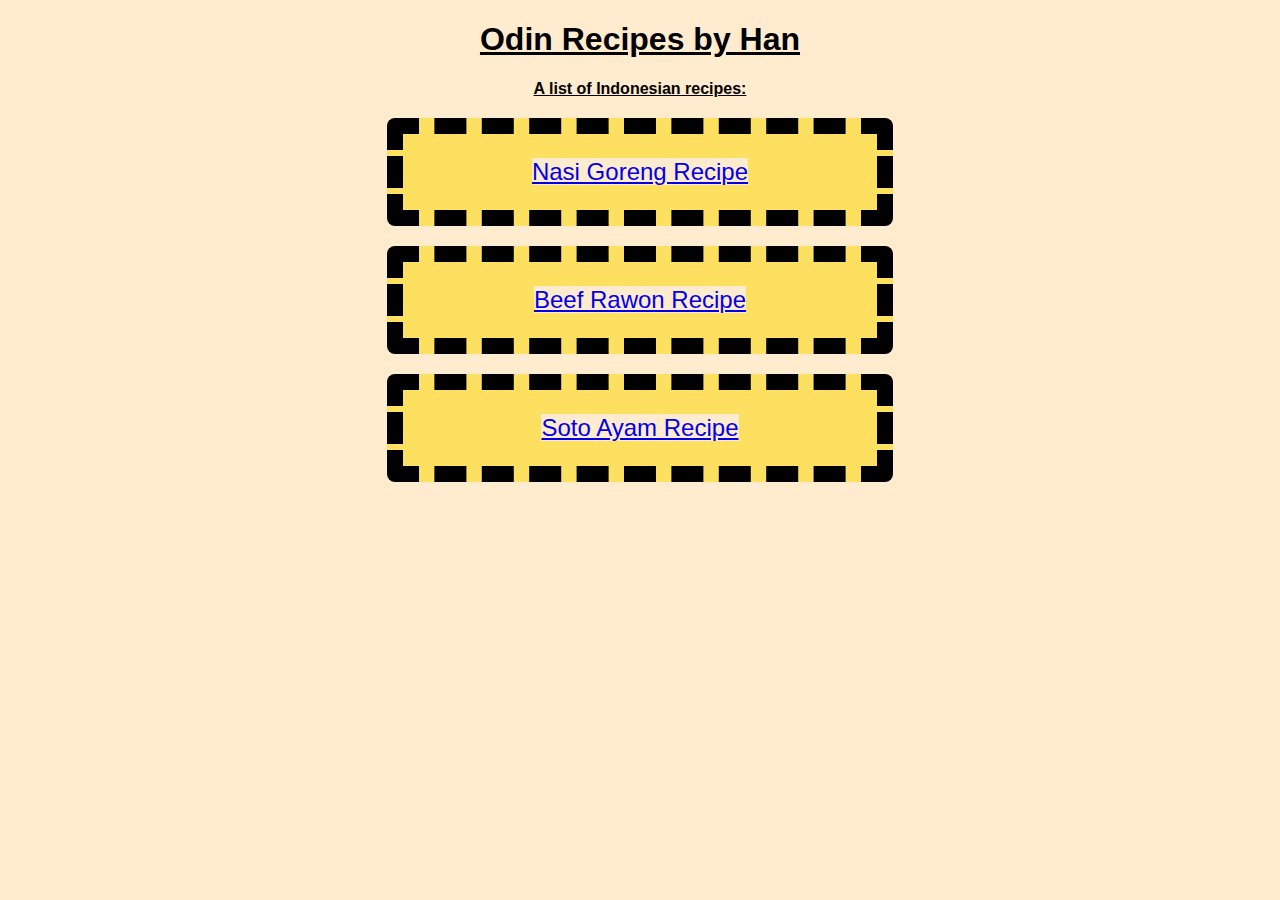
<file: index.html>
<!DOCTYPE html>
<html lang="en">
    <head >
    
    <link rel="stylesheet" href="style.css">
    <meta charset="UTF -8">
    <meta http-equiv="X-UA-Compatible" content="IE=edge">
    <meta name="viewport" content="width=device-width, initial-scale=1.0">
        <title>
            The Odin Project Recipes Website
        </title>

    </head>
    <body>
        <h1 class="ptitle">Odin Recipes by Han</h1>
        <h3 class="subhead"> A list of Indonesian recipes:</h3>
       
            
                <div class="menu">
                    <a href="recipes/nasi-goreng.html"> Nasi Goreng Recipe</a>
                </div>
                <div class="menu">
                    <a href="recipes/rawon.html"> Beef Rawon Recipe</a>
                </div>
                <div class="menu">
                    <a href="recipes/soto-ayam.html">Soto Ayam Recipe</a>
                </div>
          
        
        
        
    </body>


</html>
</file>
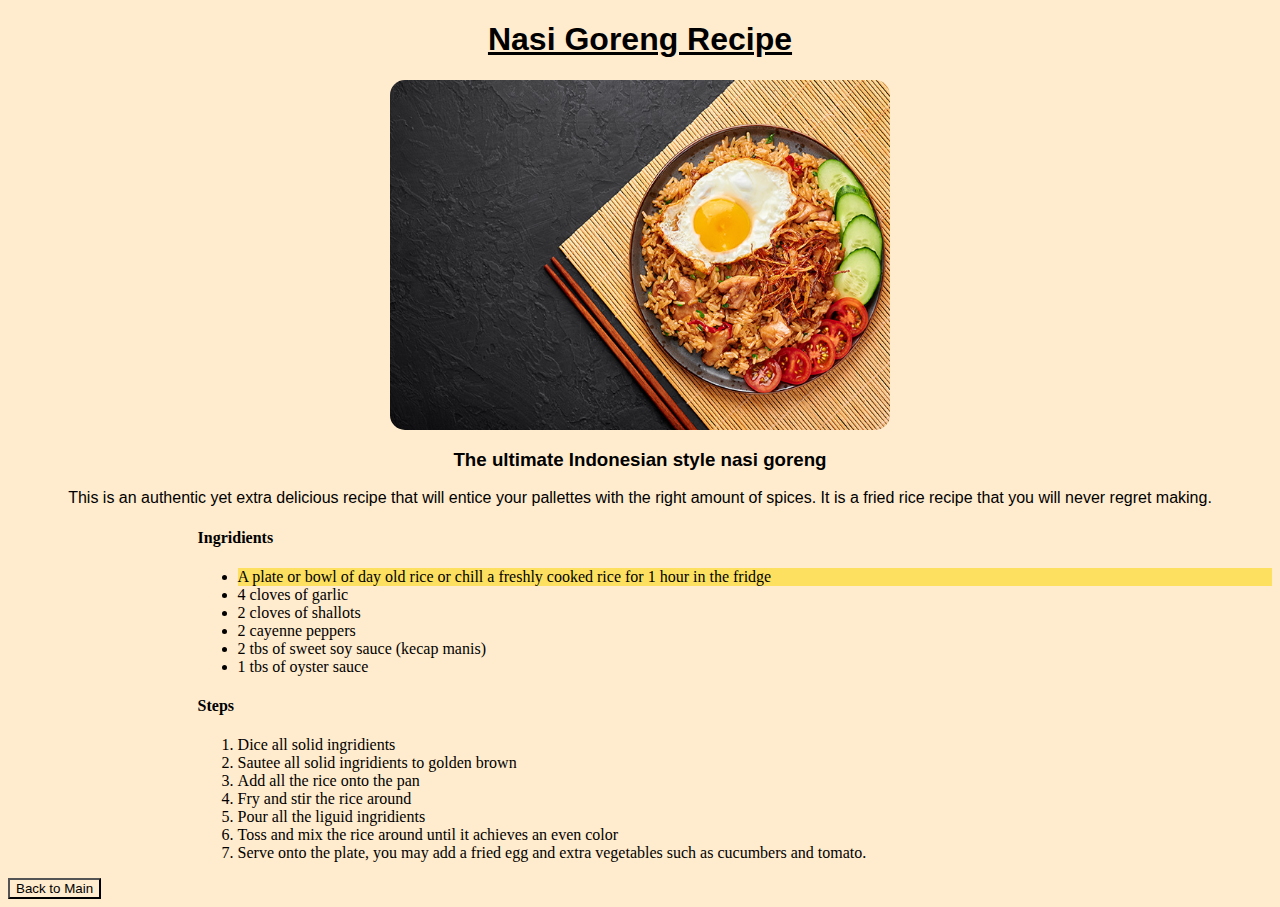
<file: recipes/nasi-goreng.html>
<!DOCTYPE html>
<html lang="en">
<head>
    <link rel="stylesheet" href="../style.css">
    <meta charset="UTF-8">
    <title>Nasi Goreng Recipe</title>
</head>
<body>
    <h1 class="ptitle">Nasi Goreng Recipe</h1>
    <img class="foodpic" src="nasi-goreng.jpg" alt="Delicious Nasi Goreng Picture" height="350" width="500">
    <div class="intro">
    <h3>The ultimate Indonesian style nasi goreng</h3>
        <p>This is an authentic yet extra delicious recipe that will entice your pallettes with the right amount of spices. It is a fried rice recipe that you will never regret making.</p>
    </div>
    <div class="inside">
    <h4>Ingridients</h4>
    <ul>
        <li id="dayold">A plate or bowl of day old rice or chill a freshly cooked rice for 1 hour in the fridge</li>
        <li>4 cloves of garlic</li>
        <li>2 cloves of shallots</li>
        <li>2 cayenne peppers</li>
        <li>2 tbs of sweet soy sauce (kecap manis)</li>
        <li>1 tbs of oyster sauce</li>
    
    </ul>
    <h4>Steps</h4>
    <ol>
        <li>Dice all solid ingridients</li>
        <li>Sautee all solid ingridients to golden brown</li>
        <li>Add all the rice onto the pan</li>
        <li>Fry and stir the rice around</li>
        <li>Pour all the liguid ingridients</li>
        <li>Toss and mix the rice around until it achieves an even color</li>
        <li>Serve onto the plate, you may add a fried egg and extra vegetables such as cucumbers and tomato.</li>


    </ol>
    </div>
</body>
<a href="../index.html"><button>Back to Main</button></a>
</html>
</file>
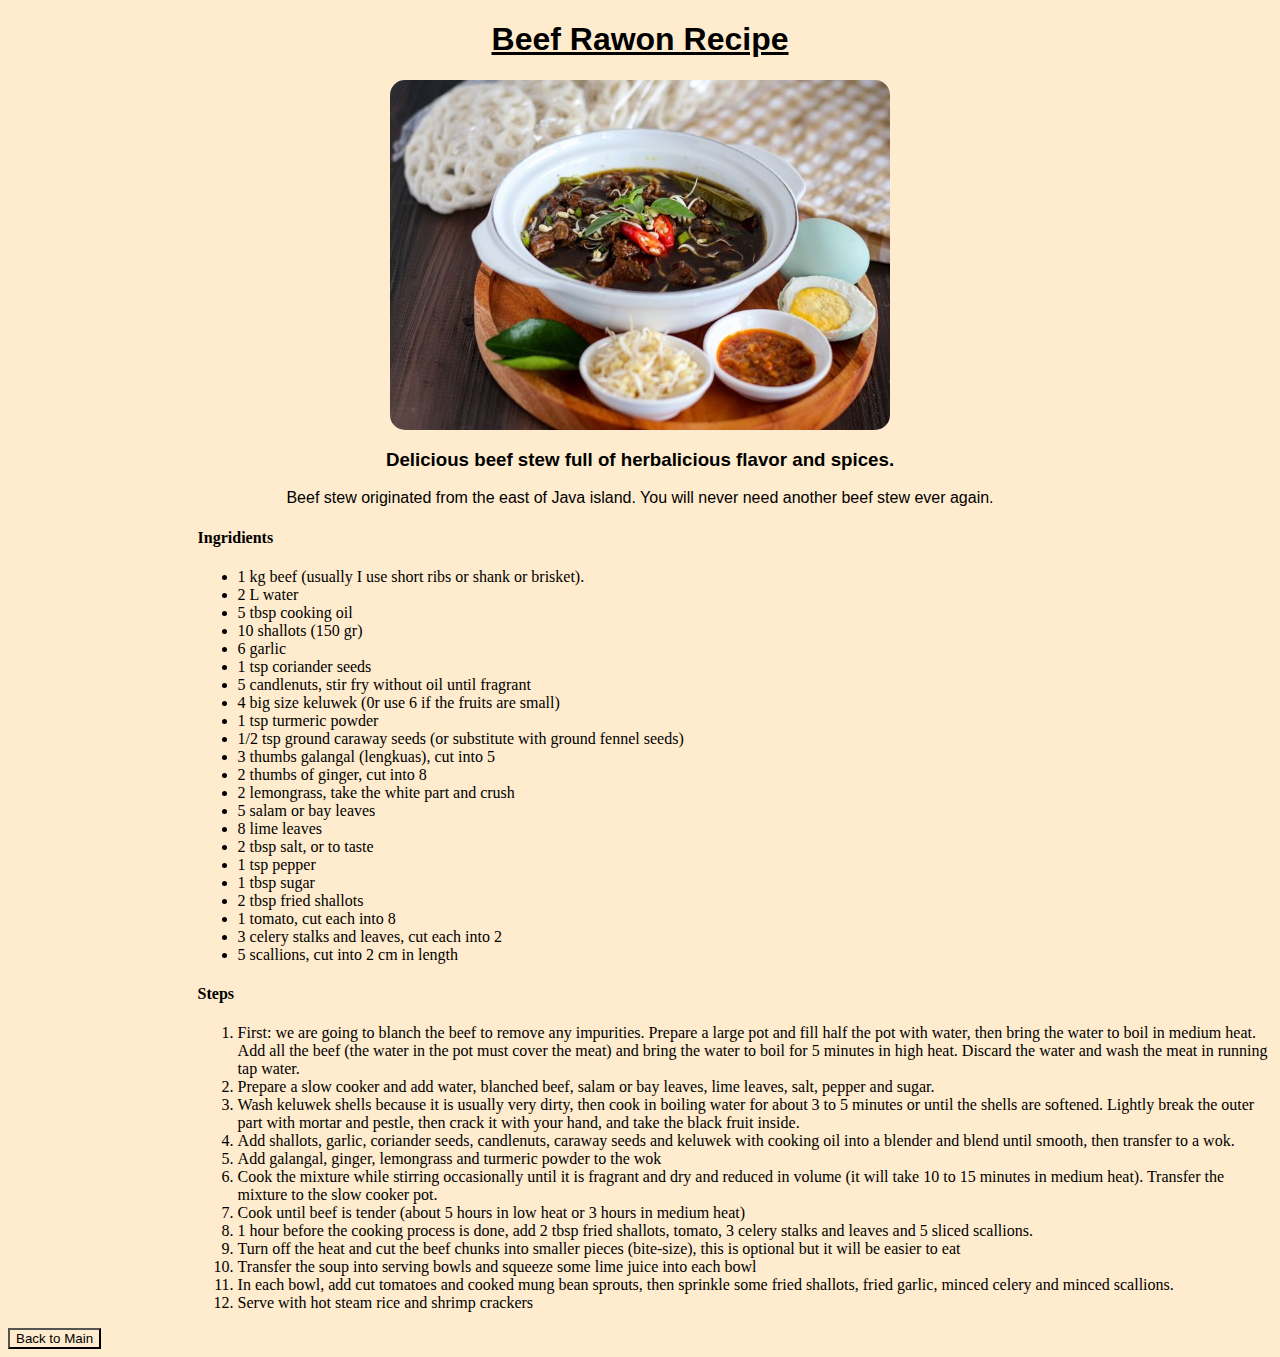
<file: recipes/rawon.html>
<!DOCTYPE html>

<html lang="en">
<head>
    <link rel="stylesheet" href="../style.css">
    <meta charset="UTF-8">
    <title>Beef Rawon Recipe</title>
</head>

<body>
    <h1 class="ptitle"> Beef Rawon Recipe</h1>
    <img src="rawon.jpg" height="350" width="500" alt="Delicious Rawin Picture">
    <div class="intro">
        <h3>Delicious beef stew full of herbalicious flavor and spices. </h3>
        <p>Beef stew originated from the east of Java island. You will never need another beef stew  ever again.</p>
    </div>
    <div class="inside">
    <h4>Ingridients</h4>
    <ul>
        <li>1 kg beef (usually I use short ribs or shank or brisket).</li>
        <li>2 L water</li>
        <li>5 tbsp cooking oil</li>
        <li>10 shallots (150 gr)</li>
        <li>6 garlic</li>
        <li>1 tsp coriander seeds</li>
        <li>5 candlenuts, stir fry without oil until fragrant</li>
        <li>4 big size keluwek (0r use 6 if the fruits are small)</li>
        <li>1 tsp turmeric powder</li>
        <li>1/2 tsp ground caraway seeds (or substitute with ground fennel seeds)</li>
        <li>3 thumbs galangal (lengkuas), cut into 5</li>
        <li>2 thumbs of ginger, cut into 8</li>
        <li>2 lemongrass, take the white part and crush</li>
        <li>5 salam or bay leaves</li>
        <li>8 lime leaves</li>
        <li>2 tbsp salt, or to taste</li>
        <li>1 tsp pepper</li>
        <li>1 tbsp sugar</li>
        <li> 2 tbsp fried shallots</li>
        <li>1 tomato, cut each into 8</li>
        <li>3 celery stalks and leaves, cut each into 2</li>
        <li>5 scallions, cut into 2 cm in length</li>
    </ul>
    <h4>Steps</h4>
    <ol>
        <li>First: we are going to blanch the beef to remove any impurities. Prepare a large pot and fill half the pot with water, then bring the water to boil in medium heat. Add all the beef (the water in the pot must cover the meat) and bring the water to boil for 5 minutes in high heat. Discard the water and wash the meat in running tap water.</li>
        <li>Prepare a slow cooker and add water, blanched beef, salam or bay leaves, lime leaves, salt, pepper and sugar.</li>
        <li>Wash keluwek shells because it is usually very dirty, then cook in boiling water for about 3 to 5 minutes or until the shells are softened. Lightly break the outer part with mortar and pestle, then crack it with your hand, and take the black fruit inside.</li>
        <li>Add shallots, garlic, coriander seeds, candlenuts, caraway seeds and keluwek with cooking oil into a blender and blend until smooth, then transfer to a wok.</li>
        <li>Add galangal, ginger, lemongrass and turmeric powder to the wok</li>
        <li>Cook the mixture while stirring occasionally until it is fragrant and dry and reduced in volume (it will take 10 to 15 minutes in medium heat). Transfer the mixture to the slow cooker pot.</li>
        <li> Cook until beef is tender (about 5 hours in low heat or 3 hours in medium heat)</li>
        <li>1 hour before the cooking process is done, add 2 tbsp fried shallots, tomato, 3 celery stalks and leaves and 5 sliced scallions.</li>
        <li>Turn off the heat and cut the beef chunks into smaller pieces (bite-size), this is optional but it will be easier to eat</li>
        <li>Transfer the soup into serving bowls and squeeze some lime juice into each bowl</li>
        <li>In each bowl, add cut tomatoes and cooked mung bean sprouts, then sprinkle some fried shallots, fried garlic, minced celery and minced scallions.</li>
        <li>Serve with hot steam rice and shrimp crackers</li>
    
    
    
    
   
    
    
    
    
    
    
    </ol>
</div>
    <a href="../index.html"><button>Back to Main</button></a>
</body>



</html>
</file>
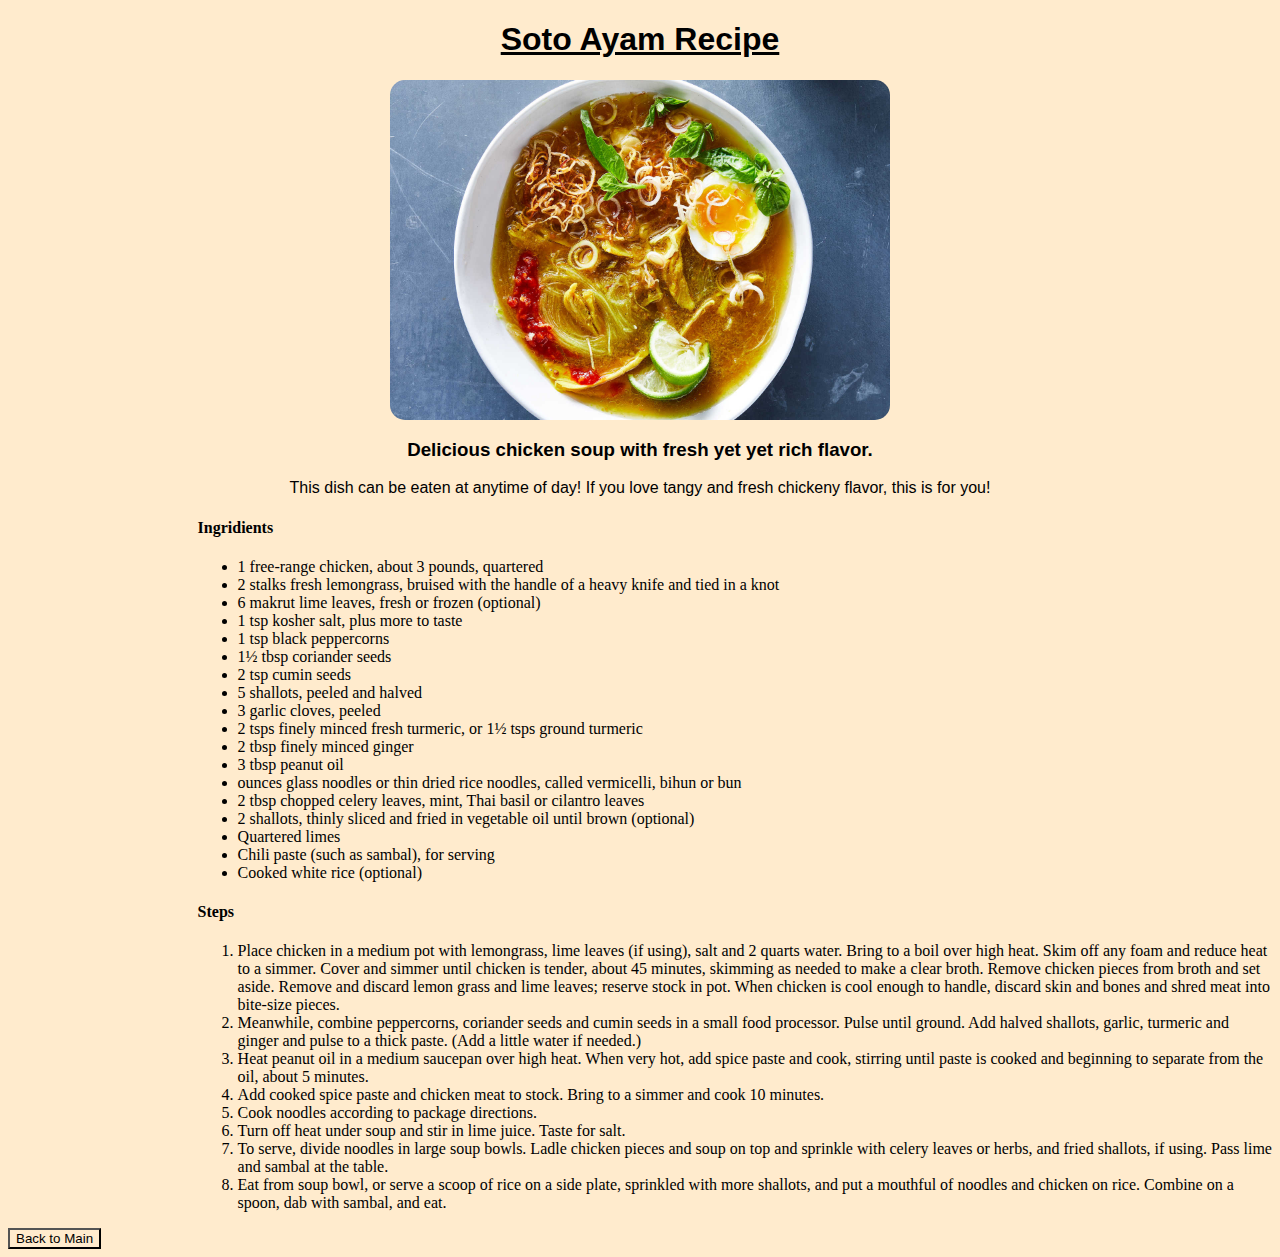
<file: recipes/soto-ayam.html>
<!DOCTYPE html>

<html lang="en">
<head>
    <link rel="stylesheet" href="../style.css">
    <meta charset="UTF-8">
    <title>Soto Ayam Recipe</title>
</head>

<body>
    <h1 class="ptitle"> Soto Ayam Recipe</h1>
    <img src="soto-ayam.jpg" height="340" width="500" alt="Delicious Rawin Picture">
    <div class="intro">
        <h3>Delicious chicken soup with fresh yet yet rich flavor.</h3>
        <p>This dish can be eaten at anytime of day! If you love tangy and fresh chickeny flavor, this is for you!</p>
    </div>
    <div class="inside">

        <h4>Ingridients</h4>
    <ul>
        <li>1 free-range chicken, about 3 pounds, quartered</li>
        <li>2 stalks fresh lemongrass, bruised with the handle of a heavy knife and tied in a knot</li>
        <li>6 makrut lime leaves, fresh or frozen (optional)</li>
        <li>1 tsp kosher salt, plus more to taste</li>
        <li>1 tsp black peppercorns</li>
        <li>1½ tbsp coriander seeds</li>
        <li>2 tsp cumin seeds</li>
        <li>5 shallots, peeled and halved</li>
        <li>3 garlic cloves, peeled</li>
        <li>2 tsps finely minced fresh turmeric, or 1½ tsps ground turmeric</li>
        <li>2 tbsp finely minced ginger</li>
        <li>3 tbsp peanut oil</li>
        <li> ounces glass noodles or thin dried rice noodles, called vermicelli, bihun or bun</li>
        <li>2 tbsp chopped celery leaves, mint, Thai basil or cilantro leaves</li>
        <li>2 shallots, thinly sliced and fried in vegetable oil until brown (optional)</li>
        <li>Quartered limes</li>
        <li>Chili paste (such as sambal), for serving</li>
        <li>Cooked white rice (optional)</li>

    </ul>
    <h4>Steps</h4>
    <ol>
        <li>Place chicken in a medium pot with lemongrass, lime leaves (if using), salt and 2 quarts water. Bring to a boil over high heat. Skim off any foam and reduce heat to a simmer. Cover and simmer until chicken is tender, about 45 minutes, skimming as needed to make a clear broth. Remove chicken pieces from broth and set aside. Remove and discard lemon grass and lime leaves; reserve stock in pot. When chicken is cool enough to handle, discard skin and bones and shred meat into bite-size pieces.</li>
        <li>Meanwhile, combine peppercorns, coriander seeds and cumin seeds in a small food processor. Pulse until ground. Add halved shallots, garlic, turmeric and ginger and pulse to a thick paste. (Add a little water if needed.)</li>
        <li>Heat peanut oil in a medium saucepan over high heat. When very hot, add spice paste and cook, stirring until paste is cooked and beginning to separate from the oil, about 5 minutes.</li>
        <li>Add cooked spice paste and chicken meat to stock. Bring to a simmer and cook 10 minutes.</li>
        <li>Cook noodles according to package directions.</li>
        <li>Turn off heat under soup and stir in lime juice. Taste for salt.</li>
        <li>To serve, divide noodles in large soup bowls. Ladle chicken pieces and soup on top and sprinkle with celery leaves or herbs, and fried shallots, if using. Pass lime and sambal at the table.</li>
        <li>Eat from soup bowl, or serve a scoop of rice on a side plate, sprinkled with more shallots, and put a mouthful of noodles and chicken on rice. Combine on a spoon, dab with sambal, and eat.</li>
   
    
    
    
    </ol>
    </div>
    <a href="../index.html"><button>Back to Main</button></a>
</body>
</file>
<file: style.css>
*{
    background-color: #ffebcd;
}
.ptitle{
    text-align:center;
    font-weight: 900;
    font-family:'Franklin Gothic Medium', 'Arial Narrow', Arial, sans-serif;
    text-decoration: underline;
}

.subhead{
    text-align: center;
    font-size: 16px;
    text-decoration: underline;
    font-family:'Franklin Gothic Medium', 'Arial Narrow', Arial, sans-serif
}

img{
    margin-left: auto;
    margin-right: auto;
    display: block;
    border-radius: 15px;
}

.intro{
    text-align: center;
    font-family: Impact, Haettenschweiler, 'Arial Narrow Bold', sans-serif;
}
.inside{
    padding-left:15%;
}

#dayold{
    background-color: #fde05f;

}

.menu{
    font-family: Impact, Haettenschweiler, 'Arial Narrow Bold', sans-serif;
    text-align: center;
    margin: 20px 30%;
    background-color: #fde05f;
    padding: 24px;
    font-size: 24px;
    border-radius: 8px;
    border: 16px dashed black;
    border-width: 16px;


}
</file>
